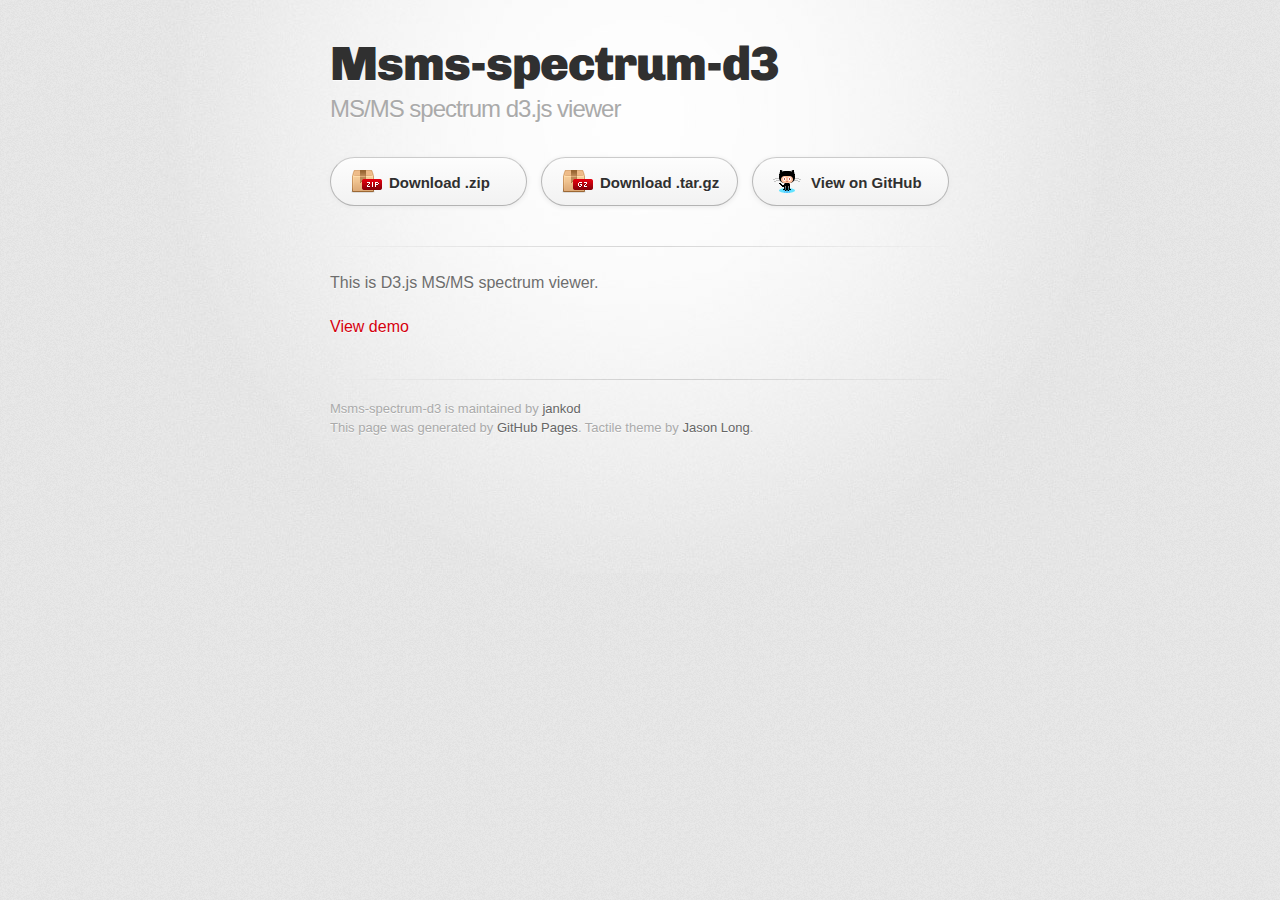
<file: index.html>
<!DOCTYPE html>
<html>
  <head>
    <meta charset='utf-8'>
    <meta http-equiv="X-UA-Compatible" content="chrome=1">
    <link href='https://fonts.googleapis.com/css?family=Chivo:900' rel='stylesheet' type='text/css'>
    <link rel="stylesheet" type="text/css" href="stylesheets/stylesheet.css" media="screen">
    <link rel="stylesheet" type="text/css" href="stylesheets/pygment_trac.css" media="screen">
    <link rel="stylesheet" type="text/css" href="stylesheets/print.css" media="print">
    <!--[if lt IE 9]>
    <script src="//html5shiv.googlecode.com/svn/trunk/html5.js"></script>
    <![endif]-->
    <title>Msms-spectrum-d3 by jankod</title>
  </head>

  <body>
    <div id="container">
      <div class="inner">

        <header>
          <h1>Msms-spectrum-d3</h1>
          <h2>MS/MS spectrum d3.js viewer</h2>
        </header>

        <section id="downloads" class="clearfix">
          <a href="https://github.com/jankod/msms-spectrum-d3/zipball/master" id="download-zip" class="button"><span>Download .zip</span></a>
          <a href="https://github.com/jankod/msms-spectrum-d3/tarball/master" id="download-tar-gz" class="button"><span>Download .tar.gz</span></a>
          <a href="https://github.com/jankod/msms-spectrum-d3" id="view-on-github" class="button"><span>View on GitHub</span></a>
        </section>

        <hr>

        <section id="main_content">
          <p>This is D3.js MS/MS spectrum viewer.</p>

<p><a href="http://anno.semgen.info/">View demo</a></p>
        </section>

        <footer>
          Msms-spectrum-d3 is maintained by <a href="https://github.com/jankod">jankod</a><br>
          This page was generated by <a href="https://pages.github.com">GitHub Pages</a>. Tactile theme by <a href="https://twitter.com/jasonlong">Jason Long</a>.
        </footer>

        
      </div>
    </div>
  </body>
</html>
</file>
<file: stylesheets/pygment_trac.css>
.highlight  { background: #ffffff; }
.highlight .c { color: #999988; font-style: italic } /* Comment */
.highlight .err { color: #a61717; background-color: #e3d2d2 } /* Error */
.highlight .k { font-weight: bold } /* Keyword */
.highlight .o { font-weight: bold } /* Operator */
.highlight .cm { color: #999988; font-style: italic } /* Comment.Multiline */
.highlight .cp { color: #999999; font-weight: bold } /* Comment.Preproc */
.highlight .c1 { color: #999988; font-style: italic } /* Comment.Single */
.highlight .cs { color: #999999; font-weight: bold; font-style: italic } /* Comment.Special */
.highlight .gd { color: #000000; background-color: #ffdddd } /* Generic.Deleted */
.highlight .gd .x { color: #000000; background-color: #ffaaaa } /* Generic.Deleted.Specific */
.highlight .ge { font-style: italic } /* Generic.Emph */
.highlight .gr { color: #aa0000 } /* Generic.Error */
.highlight .gh { color: #999999 } /* Generic.Heading */
.highlight .gi { color: #000000; background-color: #ddffdd } /* Generic.Inserted */
.highlight .gi .x { color: #000000; background-color: #aaffaa } /* Generic.Inserted.Specific */
.highlight .go { color: #888888 } /* Generic.Output */
.highlight .gp { color: #555555 } /* Generic.Prompt */
.highlight .gs { font-weight: bold } /* Generic.Strong */
.highlight .gu { color: #800080; font-weight: bold; } /* Generic.Subheading */
.highlight .gt { color: #aa0000 } /* Generic.Traceback */
.highlight .kc { font-weight: bold } /* Keyword.Constant */
.highlight .kd { font-weight: bold } /* Keyword.Declaration */
.highlight .kn { font-weight: bold } /* Keyword.Namespace */
.highlight .kp { font-weight: bold } /* Keyword.Pseudo */
.highlight .kr { font-weight: bold } /* Keyword.Reserved */
.highlight .kt { color: #445588; font-weight: bold } /* Keyword.Type */
.highlight .m { color: #009999 } /* Literal.Number */
.highlight .s { color: #d14 } /* Literal.String */
.highlight .na { color: #008080 } /* Name.Attribute */
.highlight .nb { color: #0086B3 } /* Name.Builtin */
.highlight .nc { color: #445588; font-weight: bold } /* Name.Class */
.highlight .no { color: #008080 } /* Name.Constant */
.highlight .ni { color: #800080 } /* Name.Entity */
.highlight .ne { color: #990000; font-weight: bold } /* Name.Exception */
.highlight .nf { color: #990000; font-weight: bold } /* Name.Function */
.highlight .nn { color: #555555 } /* Name.Namespace */
.highlight .nt { color: #000080 } /* Name.Tag */
.highlight .nv { color: #008080 } /* Name.Variable */
.highlight .ow { font-weight: bold } /* Operator.Word */
.highlight .w { color: #bbbbbb } /* Text.Whitespace */
.highlight .mf { color: #009999 } /* Literal.Number.Float */
.highlight .mh { color: #009999 } /* Literal.Number.Hex */
.highlight .mi { color: #009999 } /* Literal.Number.Integer */
.highlight .mo { color: #009999 } /* Literal.Number.Oct */
.highlight .sb { color: #d14 } /* Literal.String.Backtick */
.highlight .sc { color: #d14 } /* Literal.String.Char */
.highlight .sd { color: #d14 } /* Literal.String.Doc */
.highlight .s2 { color: #d14 } /* Literal.String.Double */
.highlight .se { color: #d14 } /* Literal.String.Escape */
.highlight .sh { color: #d14 } /* Literal.String.Heredoc */
.highlight .si { color: #d14 } /* Literal.String.Interpol */
.highlight .sx { color: #d14 } /* Literal.String.Other */
.highlight .sr { color: #009926 } /* Literal.String.Regex */
.highlight .s1 { color: #d14 } /* Literal.String.Single */
.highlight .ss { color: #990073 } /* Literal.String.Symbol */
.highlight .bp { color: #999999 } /* Name.Builtin.Pseudo */
.highlight .vc { color: #008080 } /* Name.Variable.Class */
.highlight .vg { color: #008080 } /* Name.Variable.Global */
.highlight .vi { color: #008080 } /* Name.Variable.Instance */
.highlight .il { color: #009999 } /* Literal.Number.Integer.Long */

.type-csharp .highlight .k { color: #0000FF }
.type-csharp .highlight .kt { color: #0000FF }
.type-csharp .highlight .nf { color: #000000; font-weight: normal }
.type-csharp .highlight .nc { color: #2B91AF }
.type-csharp .highlight .nn { color: #000000 }
.type-csharp .highlight .s { color: #A31515 }
.type-csharp .highlight .sc { color: #A31515 }
</file>
<file: stylesheets/print.css>
html, body, div, span, applet, object, iframe,
h1, h2, h3, h4, h5, h6, p, blockquote, pre,
a, abbr, acronym, address, big, cite, code,
del, dfn, em, img, ins, kbd, q, s, samp,
small, strike, strong, sub, sup, tt, var,
b, u, i, center,
dl, dt, dd, ol, ul, li,
fieldset, form, label, legend,
table, caption, tbody, tfoot, thead, tr, th, td,
article, aside, canvas, details, embed,
figure, figcaption, footer, header, hgroup,
menu, nav, output, ruby, section, summary,
time, mark, audio, video {
  padding: 0;
  margin: 0;
  font: inherit;
  font-size: 100%;
  vertical-align: baseline;
  border: 0;
}
/* HTML5 display-role reset for older browsers */
article, aside, details, figcaption, figure,
footer, header, hgroup, menu, nav, section {
  display: block;
}
body {
  line-height: 1;
}
ol, ul {
  list-style: none;
}
blockquote, q {
  quotes: none;
}
blockquote:before, blockquote:after,
q:before, q:after {
  content: '';
  content: none;
}
table {
  border-spacing: 0;
  border-collapse: collapse;
}
body {
  font-family: 'Helvetica Neue', Helvetica, Arial, serif;
  font-size: 13px;
  line-height: 1.5;
  color: #000;
}

a {
  font-weight: bold;
  color: #d5000d;
}

header {
  padding-top: 35px;
  padding-bottom: 10px;
}

header h1 {
  font-size: 48px;
  font-weight: bold;
  line-height: 1.2;
  color: #303030;
  letter-spacing: -1px;
}

header h2 {
  font-size: 24px;
  font-weight: normal;
  line-height: 1.3;
  color: #aaa;
  letter-spacing: -1px;
}
#downloads {
  display: none;
}
#main_content {
  padding-top: 20px;
}

code, pre {
  margin-bottom: 30px;
  font-family: Monaco, "Bitstream Vera Sans Mono", "Lucida Console", Terminal;
  font-size: 12px;
  color: #222;
}

code {
  padding: 0 3px;
}

pre {
  padding: 20px;
  overflow: auto;
  border: solid 1px #ddd;
}
pre code {
  padding: 0;
}

ul, ol, dl {
  margin-bottom: 20px;
}


/* COMMON STYLES */

table {
  width: 100%;
  border: 1px solid #ebebeb;
}

th {
  font-weight: 500;
}

td {
  font-weight: 300;
  text-align: center;
  border: 1px solid #ebebeb;
}

form {
  padding: 20px;
  background: #f2f2f2;

}


/* GENERAL ELEMENT TYPE STYLES */

h1 {
  font-size: 2.8em;
}

h2 {
  margin-bottom: 8px;
  font-size: 22px;
  font-weight: bold;
  color: #303030;
}

h3 {
  margin-bottom: 8px;
  font-size: 18px;
  font-weight: bold;
  color: #d5000d;
}

h4 {
  font-size: 16px;
  font-weight: bold;
  color: #303030;
}

h5 {
  font-size: 1em;
  color: #303030;
}

h6 {
  font-size: .8em;
  color: #303030;
}

p {
  margin-bottom: 20px;
  font-weight: 300;
}

a {
  text-decoration: none;
}

p a {
  font-weight: 400;
}

blockquote {
  padding: 0 0 0 30px;
  margin-bottom: 20px;
  font-size: 1.6em;
  border-left: 10px solid #e9e9e9;
}

ul li {
  list-style-position: inside;
  list-style: disc;
  padding-left: 20px;
}

ol li {
  list-style-position: inside;
  list-style: decimal;
  padding-left: 3px;
}

dl dd {
  font-style: italic;
  font-weight: 100;
}

footer {
  padding-top: 20px;
  padding-bottom: 30px;
  margin-top: 40px;
  font-size: 13px;
  color: #aaa;
}

footer a {
  color: #666;
}

/* MISC */
.clearfix:after {
  display: block;
  height: 0;
  clear: both;
  visibility: hidden;
  content: '.';
}

.clearfix {display: inline-block;}
* html .clearfix {height: 1%;}
.clearfix {display: block;}
</file>
<file: stylesheets/stylesheet.css>
/* http://meyerweb.com/eric/tools/css/reset/
   v2.0 | 20110126
   License: none (public domain)
*/
html, body, div, span, applet, object, iframe,
h1, h2, h3, h4, h5, h6, p, blockquote, pre,
a, abbr, acronym, address, big, cite, code,
del, dfn, em, img, ins, kbd, q, s, samp,
small, strike, strong, sub, sup, tt, var,
b, u, i, center,
dl, dt, dd, ol, ul, li,
fieldset, form, label, legend,
table, caption, tbody, tfoot, thead, tr, th, td,
article, aside, canvas, details, embed,
figure, figcaption, footer, header, hgroup,
menu, nav, output, ruby, section, summary,
time, mark, audio, video {
	padding: 0;
	margin: 0;
	font: inherit;
	font-size: 100%;
	vertical-align: baseline;
	border: 0;
}
/* HTML5 display-role reset for older browsers */
article, aside, details, figcaption, figure,
footer, header, hgroup, menu, nav, section {
	display: block;
}
body {
	line-height: 1;
}
ol, ul {
	list-style: none;
}
blockquote, q {
	quotes: none;
}
blockquote:before, blockquote:after,
q:before, q:after {
	content: '';
	content: none;
}
table {
	border-spacing: 0;
	border-collapse: collapse;
}

/* LAYOUT STYLES */
body {
  font-family: 'Helvetica Neue', Helvetica, Arial, serif;
  font-size: 1em;
  line-height: 1.5;
  color: #6d6d6d;
  text-shadow: 0 1px 0 rgba(255, 255, 255, 0.8);
  background: #e7e7e7 url(../images/body-bg.png) 0 0 repeat;
}

a {
  color: #d5000d;
}
a:hover {
  color: #c5000c;
}

header {
  padding-top: 35px;
  padding-bottom: 25px;
}

header h1 {
  font-family: 'Chivo', 'Helvetica Neue', Helvetica, Arial, serif;
  font-size: 48px; font-weight: 900;
  line-height: 1.2;
  color: #303030;
  letter-spacing: -1px;
}

header h2 {
  font-size: 24px;
  font-weight: normal;
  line-height: 1.3;
  color: #aaa;
  letter-spacing: -1px;
}

#container {
  min-height: 595px;
  background: transparent url(../images/highlight-bg.jpg) 50% 0 no-repeat;
}

.inner {
  width: 620px;
  margin: 0 auto;
}

#container .inner img {
  max-width: 100%;
}

#downloads {
  margin-bottom: 40px;
}

a.button {
  display: block;
  float: left;
  width: 179px;
  padding: 12px 8px 12px 8px;
  margin-right: 14px;
  font-size: 15px;
  font-weight: bold;
  line-height: 25px;
  color: #303030;
  background: #fdfdfd; /* Old browsers */
  background: -moz-linear-gradient(top,  #fdfdfd 0%, #f2f2f2 100%); /* FF3.6+ */
  background: -webkit-gradient(linear, left top, left bottom, color-stop(0%,#fdfdfd), color-stop(100%,#f2f2f2)); /* Chrome,Safari4+ */
  background: -webkit-linear-gradient(top,  #fdfdfd 0%,#f2f2f2 100%); /* Chrome10+,Safari5.1+ */
  background: -o-linear-gradient(top,  #fdfdfd 0%,#f2f2f2 100%); /* Opera 11.10+ */
  background: -ms-linear-gradient(top,  #fdfdfd 0%,#f2f2f2 100%); /* IE10+ */
  background: linear-gradient(top,  #fdfdfd 0%,#f2f2f2 100%); /* W3C */
  filter: progid:DXImageTransform.Microsoft.gradient( startColorstr='#fdfdfd', endColorstr='#f2f2f2',GradientType=0 ); /* IE6-9 */
  border-top: solid 1px #cbcbcb;
  border-right: solid 1px #b7b7b7;
  border-bottom: solid 1px #b3b3b3;
  border-left: solid 1px #b7b7b7;
  border-radius: 30px;
  -webkit-box-shadow: 10px 10px 5px #888;
  -moz-box-shadow: 10px 10px 5px #888;
  box-shadow: 0px 1px 5px #e8e8e8;
  -moz-border-radius: 30px;
  -webkit-border-radius: 30px;
}
a.button:hover {
  background: #fafafa; /* Old browsers */
  background: -moz-linear-gradient(top,  #fdfdfd 0%, #f6f6f6 100%); /* FF3.6+ */
  background: -webkit-gradient(linear, left top, left bottom, color-stop(0%,#fdfdfd), color-stop(100%,#f6f6f6)); /* Chrome,Safari4+ */
  background: -webkit-linear-gradient(top,  #fdfdfd 0%,#f6f6f6 100%); /* Chrome10+,Safari5.1+ */
  background: -o-linear-gradient(top,  #fdfdfd 0%,#f6f6f6 100%); /* Opera 11.10+ */
  background: -ms-linear-gradient(top,  #fdfdfd 0%,#f6f6f6 100%); /* IE10+ */
  background: linear-gradient(top,  #fdfdfd 0%,#f6f6f6, 100%); /* W3C */
  filter: progid:DXImageTransform.Microsoft.gradient( startColorstr='#fdfdfd', endColorstr='#f6f6f6',GradientType=0 ); /* IE6-9 */
  border-top: solid 1px #b7b7b7;
  border-right: solid 1px #b3b3b3;
  border-bottom: solid 1px #b3b3b3;
  border-left: solid 1px #b3b3b3;
}

a.button span {
  display: block;
  height: 23px;
  padding-left: 50px;
}

#download-zip span {
  background: transparent url(../images/zip-icon.png) 12px 50% no-repeat;
}
#download-tar-gz span {
  background: transparent url(../images/tar-gz-icon.png) 12px 50% no-repeat;
}
#view-on-github span {
  background: transparent url(../images/octocat-icon.png) 12px 50% no-repeat;
}
#view-on-github {
  margin-right: 0;
}

code, pre {
  margin-bottom: 30px;
  font-family: Monaco, "Bitstream Vera Sans Mono", "Lucida Console", Terminal;
  font-size: 14px;
  color: #222;
}

code {
  padding: 0 3px;
  background-color: #f2f2f2;
  border: solid 1px #ddd;
}

pre {
  padding: 20px;
  overflow: auto;
  color: #f2f2f2;
  text-shadow: none;
  background: #303030;
}
pre code {
  padding: 0;
  color: #f2f2f2;
  background-color: #303030;
  border: none;
}

ul, ol, dl {
  margin-bottom: 20px;
}


/* COMMON STYLES */

hr {
  height: 1px;
  padding-bottom: 1em;
  margin-top: 1em;
  line-height: 1px;
  background: transparent url('../images/hr.png') 50% 0 no-repeat;
  border: none;
}

strong {
  font-weight: bold;
}

em {
  font-style: italic;
}

table {
  width: 100%;
  border: 1px solid #ebebeb;
}

th {
  font-weight: 500;
}

td {
  font-weight: 300;
  text-align: center;
  border: 1px solid #ebebeb;
}

form {
  padding: 20px;
  background: #f2f2f2;

}


/* GENERAL ELEMENT TYPE STYLES */

h1 {
  font-size: 32px;
}

h2 {
  margin-bottom: 8px;
  font-size: 22px;
  font-weight: bold;
  color: #303030;
}

h3 {
  margin-bottom: 8px;
  font-size: 18px;
  font-weight: bold;
  color: #d5000d;
}

h4 {
  font-size: 16px;
  font-weight: bold;
  color: #303030;
}

h5 {
  font-size: 1em;
  color: #303030;
}

h6 {
  font-size: .8em;
  color: #303030;
}

p {
  margin-bottom: 20px;
  font-weight: 300;
}

a {
  text-decoration: none;
}

p a {
  font-weight: 400;
}

blockquote {
  padding: 0 0 0 30px;
  margin-bottom: 20px;
  font-size: 1.6em;
  border-left: 10px solid #e9e9e9;
}

ul li {
  list-style-position: inside;
  list-style: disc;
  padding-left: 20px;
}

ol li {
  list-style-position: inside;
  list-style: decimal;
  padding-left: 3px;
}

dl dt {
  color: #303030;
}

footer {
  padding-top: 20px;
  padding-bottom: 30px;
  margin-top: 40px;
  font-size: 13px;
  color: #aaa;
  background: transparent url('../images/hr.png') 0 0 no-repeat;
}

footer a {
  color: #666;
}
footer a:hover {
  color: #444;
}

/* MISC */
.clearfix:after {
  display: block;
  height: 0;
  clear: both;
  visibility: hidden;
  content: '.';
}

.clearfix {display: inline-block;}
* html .clearfix {height: 1%;}
.clearfix {display: block;}

/* #Media Queries
================================================== */

/* Smaller than standard 960 (devices and browsers) */
@media only screen and (max-width: 959px) { }

/* Tablet Portrait size to standard 960 (devices and browsers) */
@media only screen and (min-width: 768px) and (max-width: 959px) { }

/* All Mobile Sizes (devices and browser) */
@media only screen and (max-width: 767px) {
  header {
    padding-top: 10px;
    padding-bottom: 10px;
  }
  #downloads {
    margin-bottom: 25px;
  }
  #download-zip, #download-tar-gz {
    display: none;
  }
  .inner {
    width: 94%;
    margin: 0 auto;
  }
}

/* Mobile Landscape Size to Tablet Portrait (devices and browsers) */
@media only screen and (min-width: 480px) and (max-width: 767px) { }

/* Mobile Portrait Size to Mobile Landscape Size (devices and browsers) */
@media only screen and (max-width: 479px) { }
</file>
